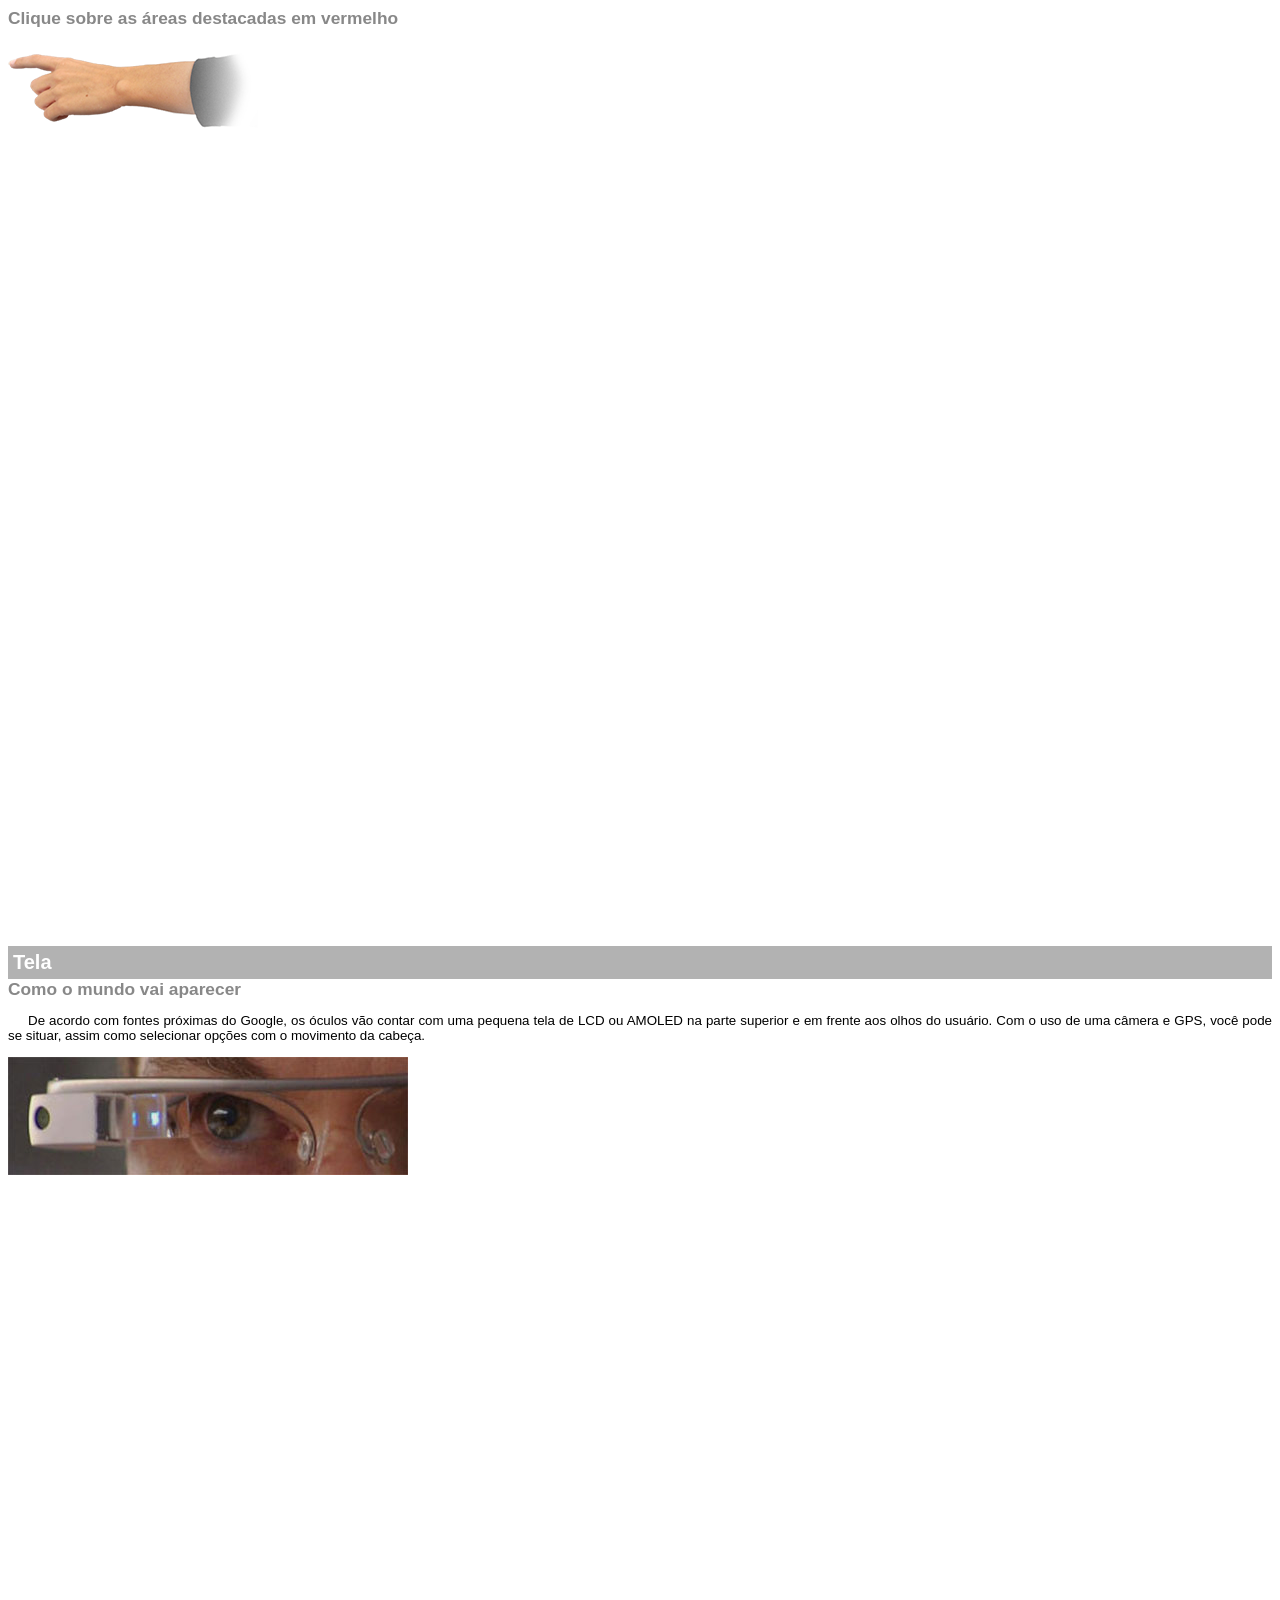
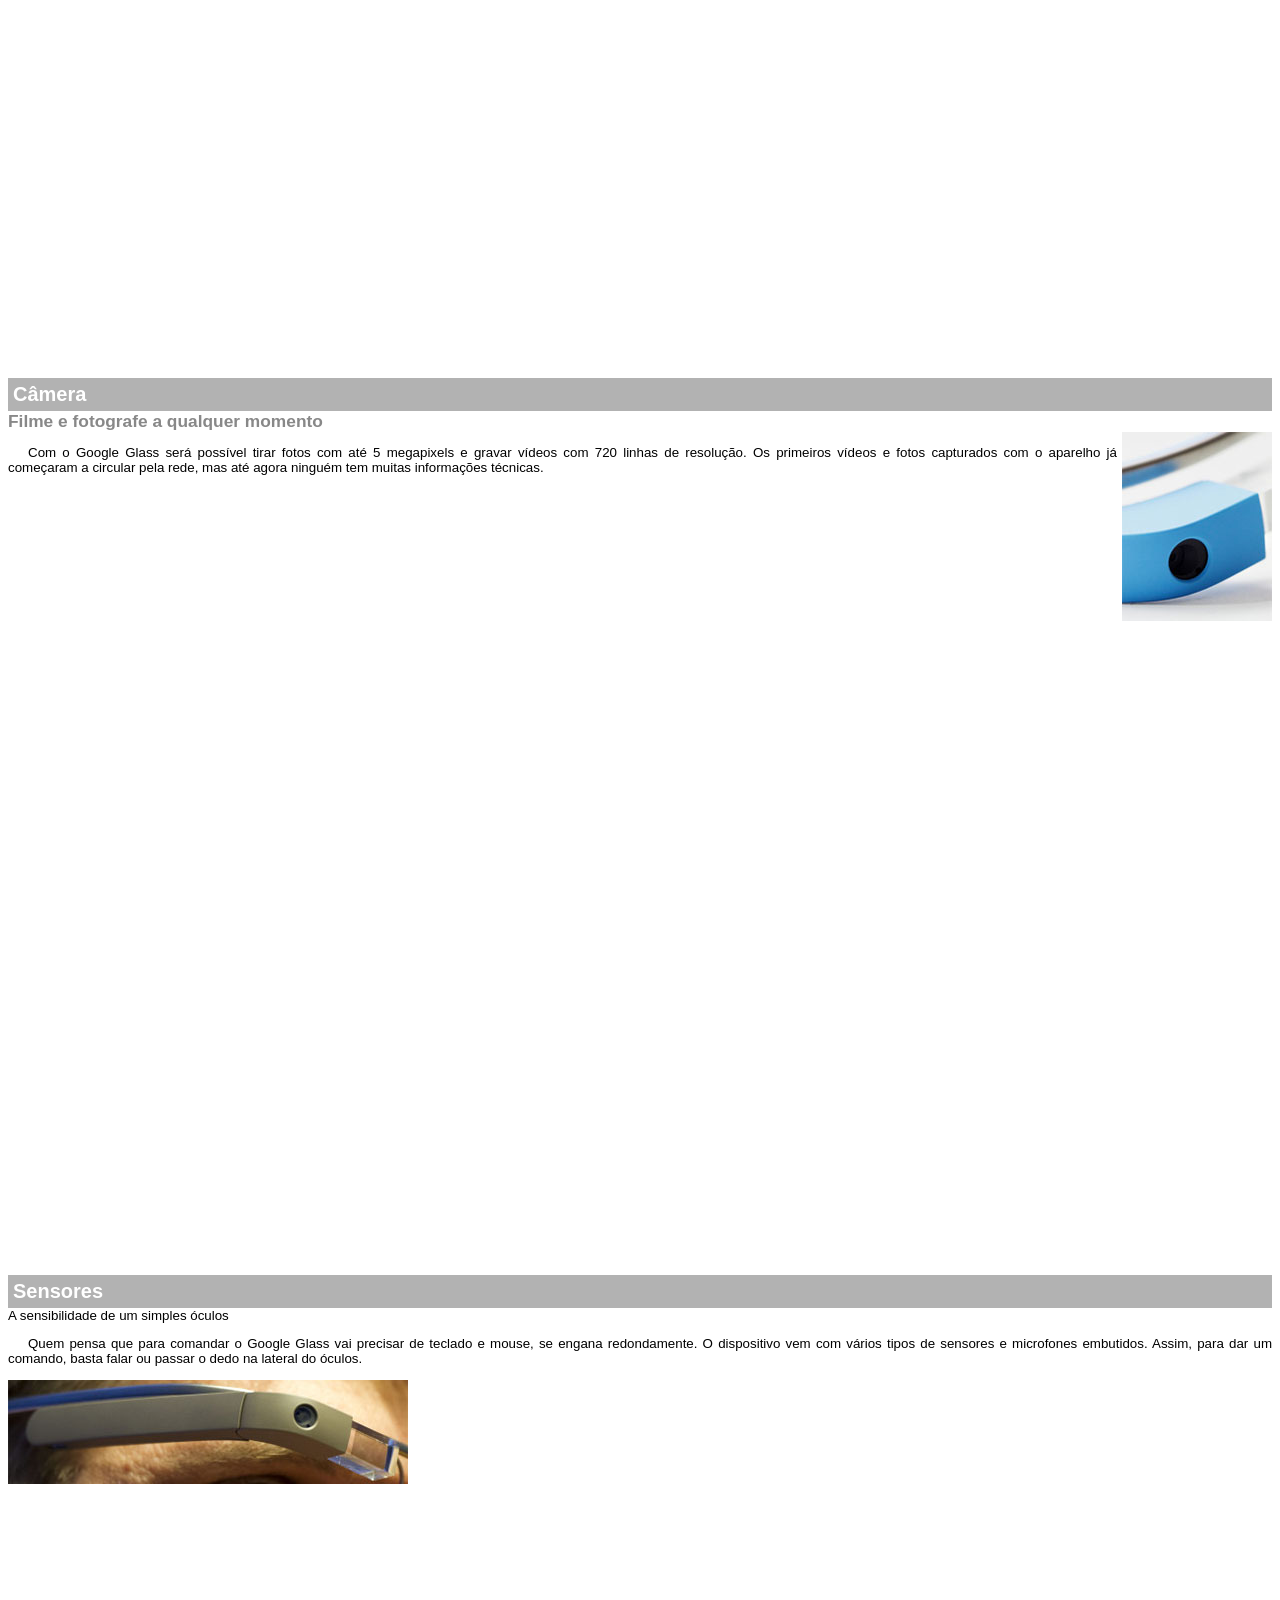
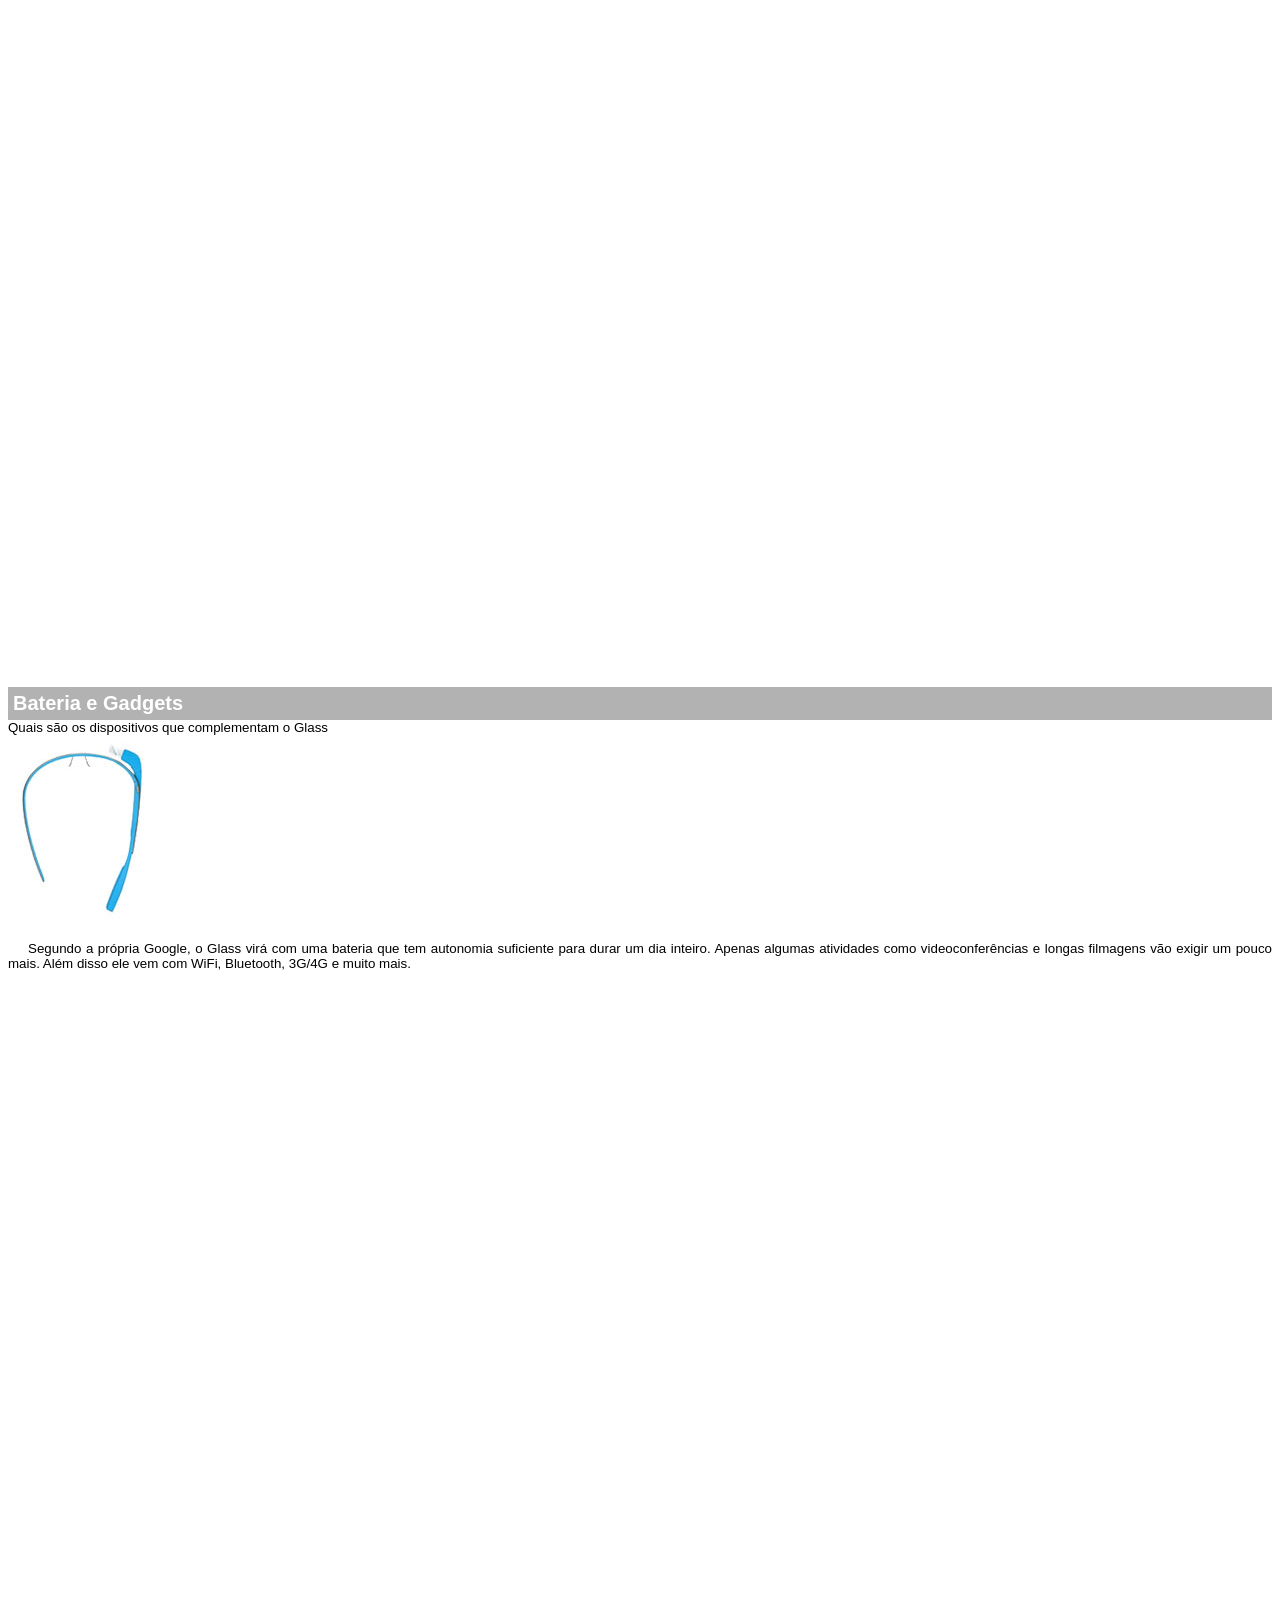
<file: google-glass.html>
<!DOCTYPE html>
<html lang="pt">
<head>
    <meta charset="UTF-8">
    <meta name="viewport" content="width=device-width, initial-scale=1.0">
    <title>informações sobre Google Glass</title>
    <style>
        body {
            font-family: Arial, Helvetica, sans-serif;
            font-size: 10pt;
        }
        p {
            text-align: justify;
            text-indent: 20px;
        }
        article h1{
            font-size: 15pt;
            color: white;
            background-color: rgba(0, 0,0, 0.3);
            padding: 5px;
            margin: 0px;
        }
        article h2{
            font-size: 13pt;
            color: #888888;
            margin: 0px;
        }
        article {
            margin-bottom: 800px;
        }
        img.img-dir{
            display: block;
            float: right;
            margin-left: 5px;
        }
    </style>
</head>
<body>
    <article id="topo" >
        <header>
            <h2>Clique sobre as áreas destacadas em vermelho</h2>
        </header>
        <img src="_imagens/mao.png" alt="Mão a apontar para a esquerda">
    </article>
    <article id="tela">
        <header>
            <h1>Tela</h1>
            <h2>Como o mundo vai aparecer</h2>
        </header>
            <p>De acordo com fontes próximas do Google, os óculos vão contar com uma pequena tela de LCD ou AMOLED na parte superior e em frente aos olhos do usuário. Com o uso de uma câmera e GPS, você pode se situar, assim como selecionar opções com o movimento da cabeça.</p>
            <img src="_imagens/det-tela.jpg" alt="Tela do Google Glass">
    </article>
    <article id="camera">
        <header>
            <h1>Câmera</h1>
            <h2>Filme e fotografe a qualquer momento</h2>
        </header>
        
        <img src="_imagens/det-camera.jpg" class="img-dir" alt="Camera do Google Glass">
        <p>Com o Google Glass será possível tirar fotos com até 5 megapixels e gravar vídeos com 720 linhas de resolução. Os primeiros vídeos e fotos capturados com o aparelho já começaram a circular pela rede, mas até agora ninguém tem muitas informações técnicas.</p>
    </article>
    <article>
        <header id="sensores">
            <h1>Sensores</h1>
            A sensibilidade de um simples óculos
        </header>
        <p>Quem pensa que para comandar o Google Glass vai precisar de teclado e mouse, se engana redondamente. O dispositivo vem com vários tipos de sensores e microfones embutidos. Assim, para dar um comando, basta falar ou passar o dedo na lateral do óculos.</p>
        <img src="_imagens/det-touch.jpg" alt="Sensores Google Glass">
    </article>
    <article id="gadgets" >
        <header>
            <h1>Bateria e Gadgets</h1>
            Quais são os dispositivos que complementam o Glass
        </header>
        <img src="_imagens/det-bateria.jpg
        " alt="Bateria e Gadgets">
        <p>Segundo a própria Google, o Glass virá com uma bateria que tem autonomia suficiente para durar um dia inteiro. Apenas algumas atividades como videoconferências e longas filmagens vão exigir um pouco mais. Além disso ele vem com WiFi, Bluetooth, 3G/4G e muito mais.</p>
    </article>

</body>
</html>
</file>
